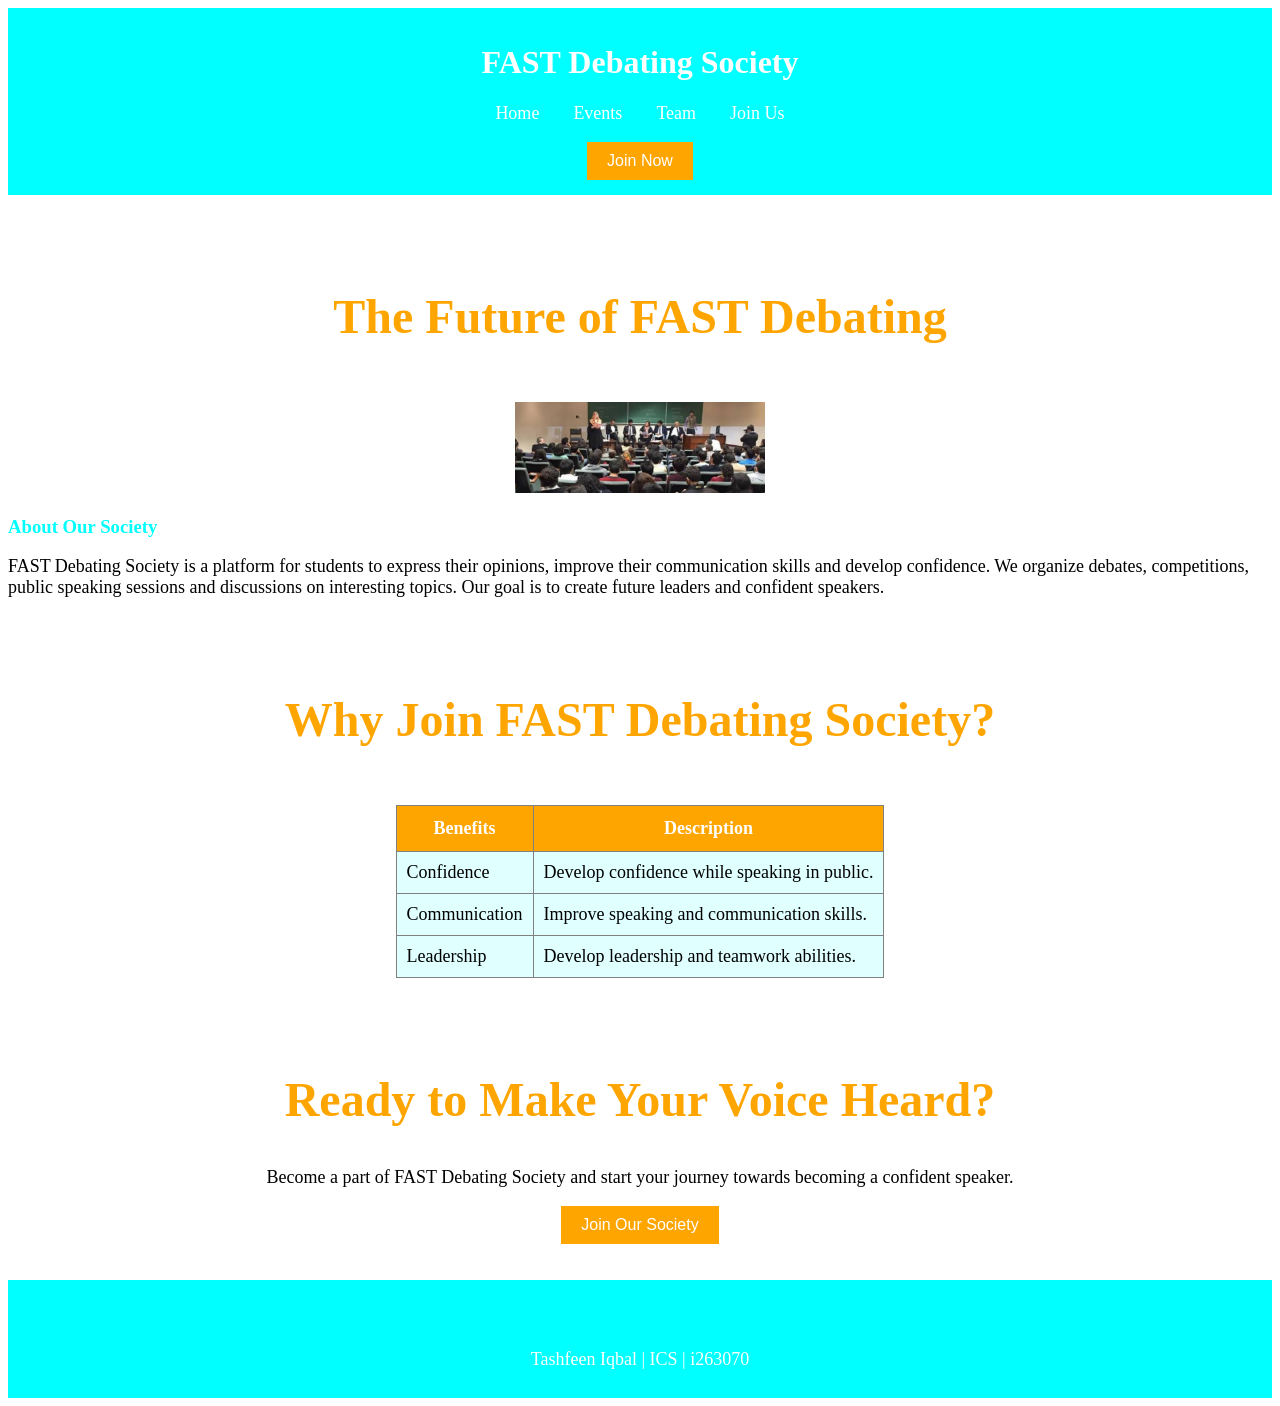
<file: index.html>
<!-- Tashfeen Iqbal | i263070 | ICS -->

<!DOCTYPE html>
<html>

<head>
    <title>FAST Debating Society - Home</title>
    <link rel="stylesheet" href="style.css">
</head>

<body>

    <header align="center">
        <h1>FAST Debating Society</h1>

        <nav>
            <a href="index.html">Home</a>
            <a href="events.html">Events</a>
            <a href="team.html">Team</a>
            <a href="join.html">Join Us</a>
        </nav>

        <br>

        <button onclick="join()">Join Now</button>
    </header>

    <br><br><br>

    <h2>The Future of FAST Debating</h2>

    <br>

    <center>
        <img src="debating.jfif" width="250">
    </center>

    <h3>About Our Society</h3>

    <p>
        FAST Debating Society is a platform for students to express
        their opinions, improve their communication skills and develop
        confidence. We organize debates, competitions, public speaking
        sessions and discussions on interesting topics.
        Our goal is to create future leaders and confident speakers.
    </p>

    <br><br>

    <h2>Why Join FAST Debating Society?</h2>

    <br>

    <center>
        <table border="1">
            <tr>
                <th>Benefits</th>
                <th>Description</th>
            </tr>

            <tr>
                <td>Confidence</td>
                <td>Develop confidence while speaking in public.</td>
            </tr>

            <tr>
                <td>Communication</td>
                <td>Improve speaking and communication skills.</td>
            </tr>

           

            <tr>
                <td>Leadership</td>
                <td>Develop leadership and teamwork abilities.</td>
            </tr>
        </table>
    </center>

    <br><br><br>

    <center>
        <h2>Ready to Make Your Voice Heard?</h2>

        <p>
            Become a part of FAST Debating Society and start your journey
            towards becoming a confident speaker.
        </p>

        <button onclick="join()">Join Our Society</button>
    </center>

    <br><br>

    <footer align="center">
        <h3>FAST Debating Society</h3>
        <p>Tashfeen Iqbal | ICS | i263070</p>
    </footer>

    <script>

        function join() {
            alert("Welcome to FAST Debating Society!");
        }

    </script>

</body>

</html>
</file>
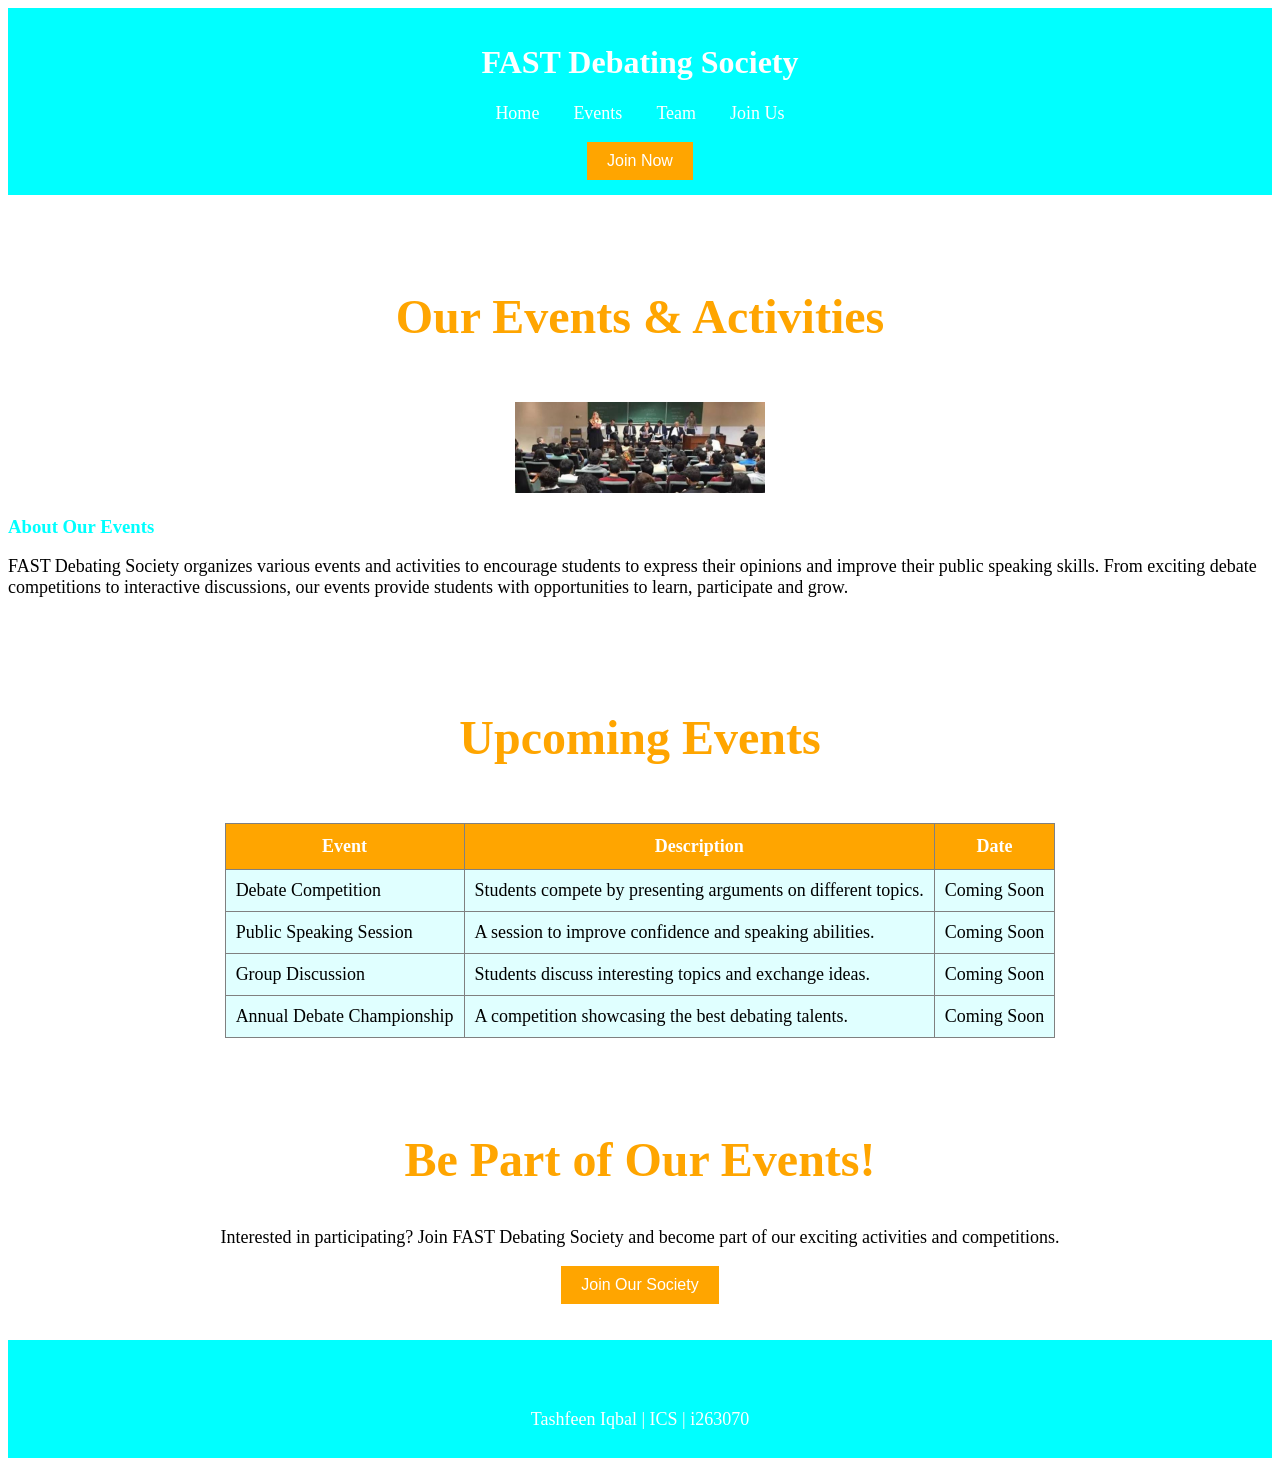
<file: events.html>
<!-- Tashfeen Iqbal | i263070 | ICS -->

<!DOCTYPE html>
<html>

<head>
    <title>FAST Debating Society - Events</title>
    <link rel="stylesheet" href="style.css">
</head>

<body>

    <header align="center">
        <h1>FAST Debating Society</h1>

        <nav>
            <a href="index.html">Home</a>
            <a href="events.html">Events</a>
            <a href="team.html">Team</a>
            <a href="join.html">Join Us</a>
        </nav>

        <br>

        <button onclick="join()">Join Now</button>
    </header>

    <br><br><br>

    <h2>Our Events & Activities</h2>

    <br>

    <center>
        <img src="debating.jfif" width="250">
    </center>

    <h3>About Our Events</h3>

    <p>
        FAST Debating Society organizes various events and activities
        to encourage students to express their opinions and improve
        their public speaking skills. From exciting debate competitions
        to interactive discussions, our events provide students with
        opportunities to learn, participate and grow.
    </p>

    <br><br><br>

    <h2>Upcoming Events</h2>

    <br>

    <center>
        <table border="1">

            <tr>
                <th>Event</th>
                <th>Description</th>
                <th>Date</th>
            </tr>

            <tr>
                <td>Debate Competition</td>
                <td>Students compete by presenting arguments on different topics.</td>
                <td>Coming Soon</td>
            </tr>

            <tr>
                <td>Public Speaking Session</td>
                <td>A session to improve confidence and speaking abilities.</td>
                <td>Coming Soon</td>
            </tr>

            <tr>
                <td>Group Discussion</td>
                <td>Students discuss interesting topics and exchange ideas.</td>
                <td>Coming Soon</td>
            </tr>

            <tr>
                <td>Annual Debate Championship</td>
                <td>A competition showcasing the best debating talents.</td>
                <td>Coming Soon</td>
            </tr>

        </table>
    </center>

    <br><br><br>

    <h2>Be Part of Our Events!</h2>

    <center>

        <p>
            Interested in participating? Join FAST Debating Society
            and become part of our exciting activities and competitions.
        </p>

        <button onclick="join()">Join Our Society</button>

    </center>

    <br><br>

    <footer align="center">

        <h3>FAST Debating Society</h3>

        <p>Tashfeen Iqbal | ICS | i263070</p>

    </footer>

    <script>

        function join() {
            window.alert("Welcome to FAST Debating Society! Stay tuned for our upcoming events.");
        }

    </script>

</body>

</html>
</file>
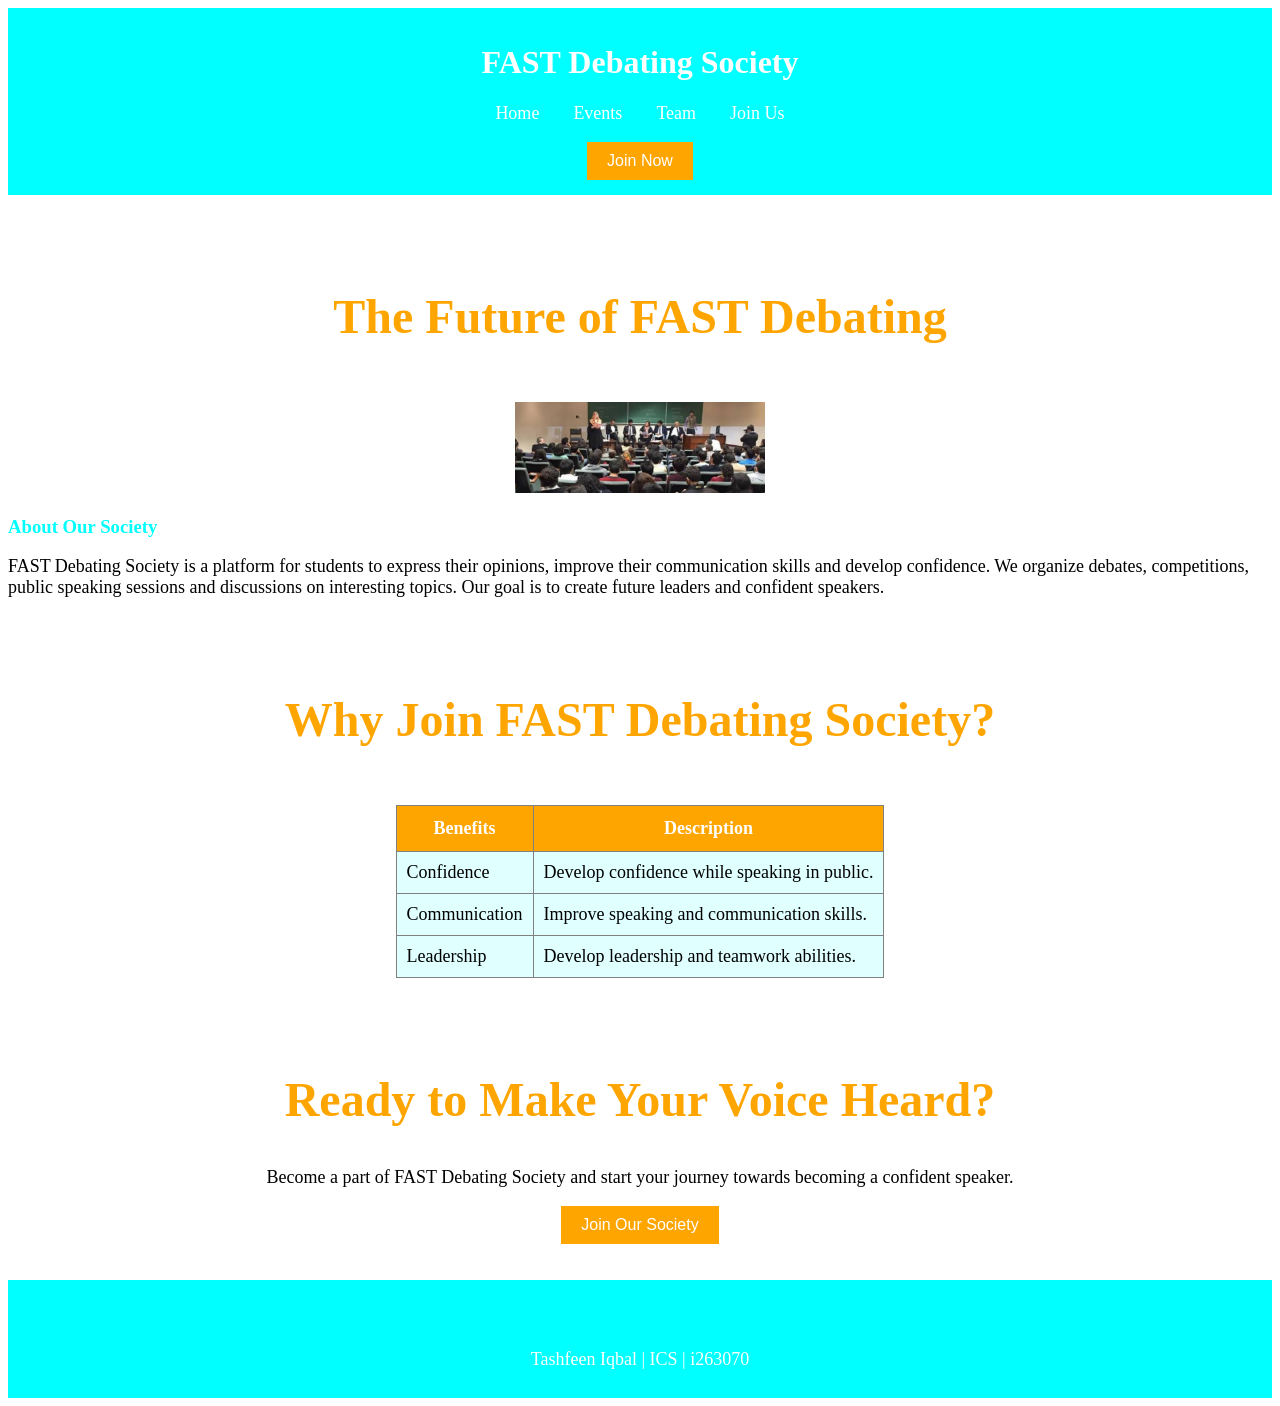
<file: home.html>
<!-- Tashfeen Iqbal | i263070 | ICS -->

<!DOCTYPE html>
<html>

<head>
    <title>FAST Debating Society - Home</title>
    <link rel="stylesheet" href="style.css">
</head>

<body>

    <header align="center">
        <h1>FAST Debating Society</h1>

        <nav>
            <a href="home.html">Home</a>
            <a href="events.html">Events</a>
            <a href="team.html">Team</a>
            <a href="join.html">Join Us</a>
        </nav>

        <br>

        <button onclick="join()">Join Now</button>
    </header>

    <br><br><br>

    <h2>The Future of FAST Debating</h2>

    <br>

    <center>
        <img src="debating.jfif" width="250">
    </center>

    <h3>About Our Society</h3>

    <p>
        FAST Debating Society is a platform for students to express
        their opinions, improve their communication skills and develop
        confidence. We organize debates, competitions, public speaking
        sessions and discussions on interesting topics.
        Our goal is to create future leaders and confident speakers.
    </p>

    <br><br>

    <h2>Why Join FAST Debating Society?</h2>

    <br>

    <center>
        <table border="1">
            <tr>
                <th>Benefits</th>
                <th>Description</th>
            </tr>

            <tr>
                <td>Confidence</td>
                <td>Develop confidence while speaking in public.</td>
            </tr>

            <tr>
                <td>Communication</td>
                <td>Improve speaking and communication skills.</td>
            </tr>

           

            <tr>
                <td>Leadership</td>
                <td>Develop leadership and teamwork abilities.</td>
            </tr>
        </table>
    </center>

    <br><br><br>

    <center>
        <h2>Ready to Make Your Voice Heard?</h2>

        <p>
            Become a part of FAST Debating Society and start your journey
            towards becoming a confident speaker.
        </p>

        <button onclick="join()">Join Our Society</button>
    </center>

    <br><br>

    <footer align="center">
        <h3>FAST Debating Society</h3>
        <p>Tashfeen Iqbal | ICS | i263070</p>
    </footer>

    <script>

        function join() {
            alert("Welcome to FAST Debating Society!");
        }

    </script>

</body>

</html>
</file>
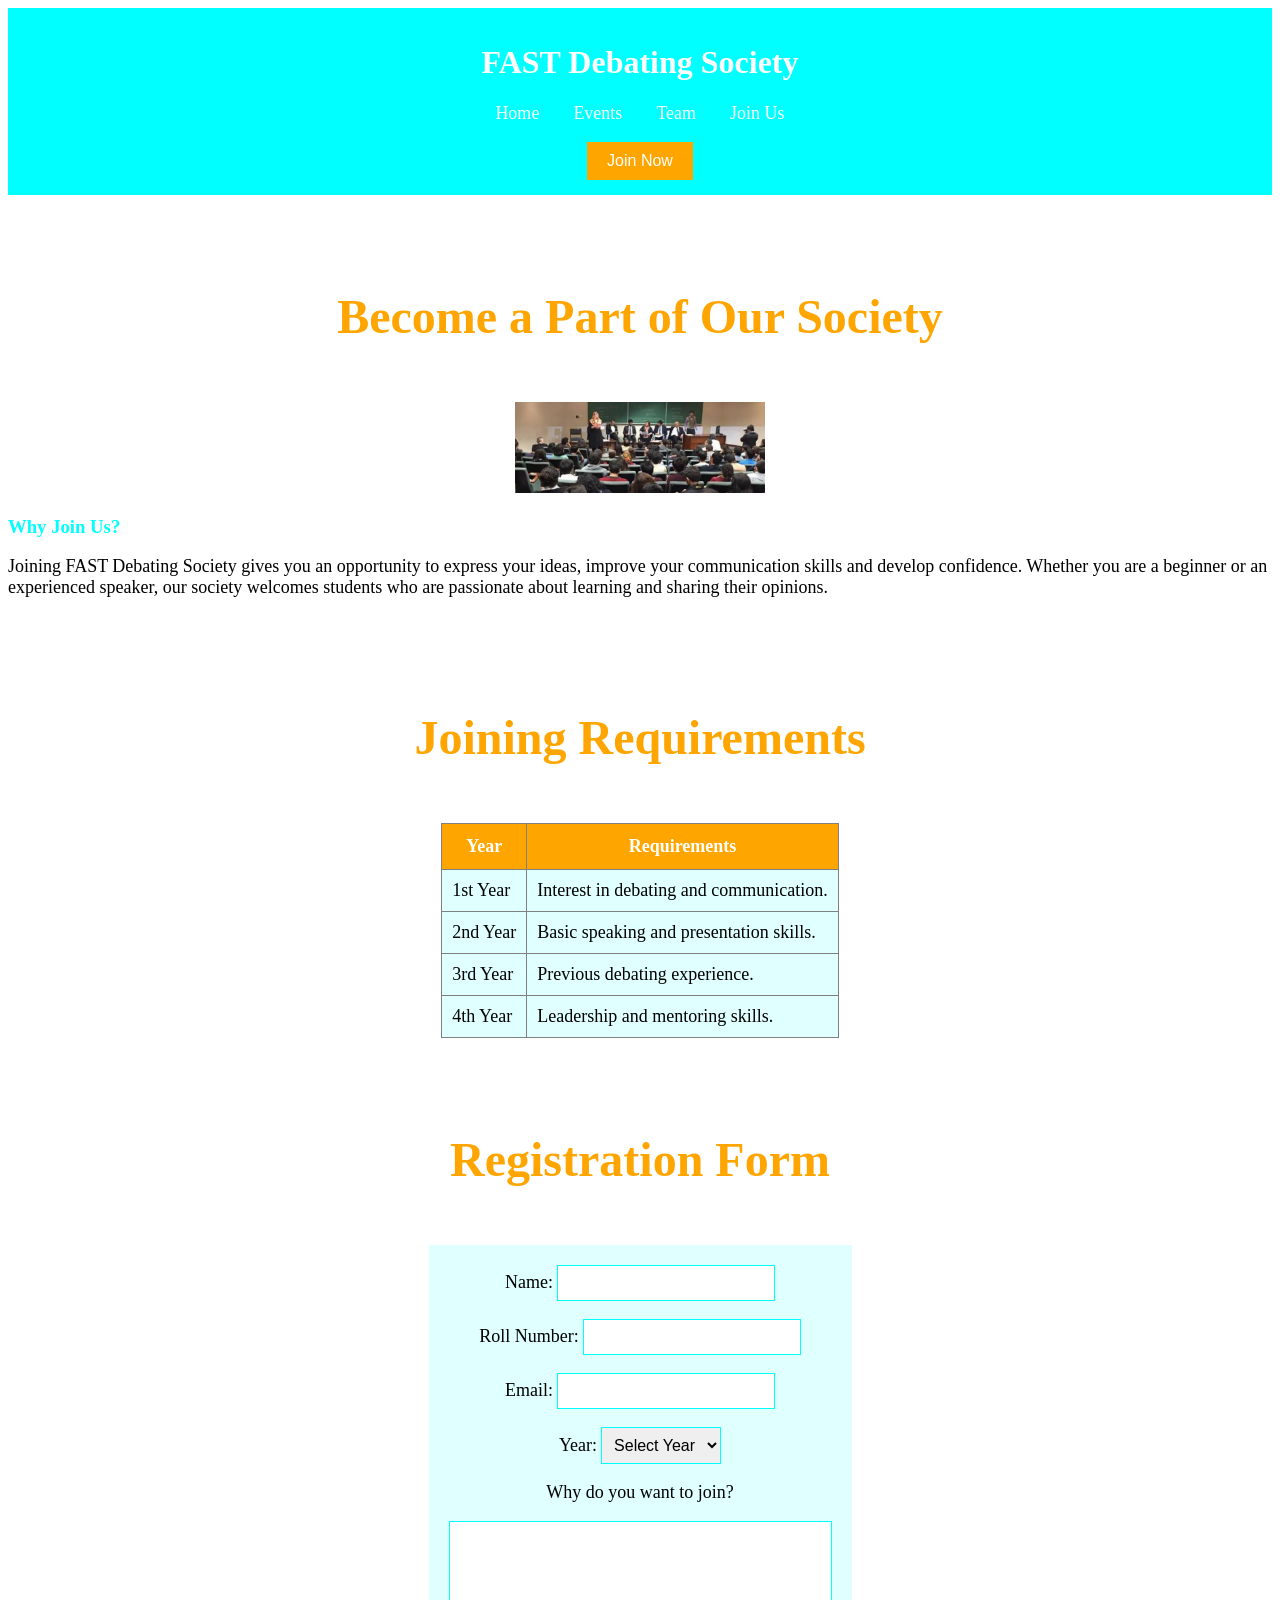
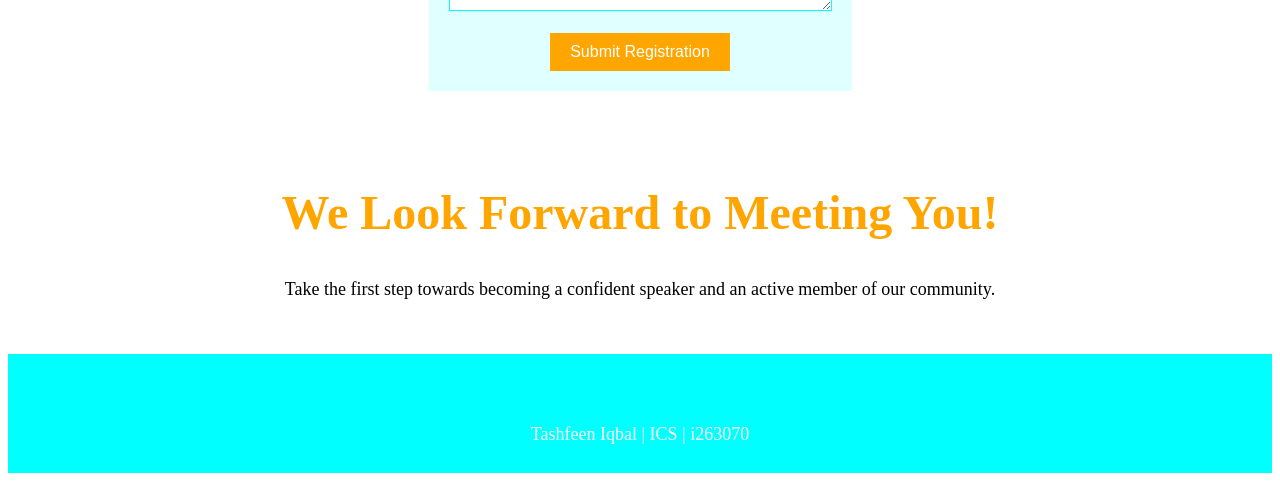
<file: join.html>
<!-- Tashfeen Iqbal | i263070 | ICS -->

<!DOCTYPE html>
<html>

<head>
    <title>FAST Debating Society - Join Us</title>
    <link rel="stylesheet" href="style.css">
</head>

<body>

    <header align="center">
        <h1>FAST Debating Society</h1>

        <nav>
            <a href="index.html">Home</a>
            <a href="events.html">Events</a>
            <a href="team.html">Team</a>
            <a href="join.html">Join Us</a>
        </nav>

        <br>

        <button onclick="join()">Join Now</button>
    </header>

    <br><br><br>

    <h2>Become a Part of Our Society</h2>

    <br>

    <center>
        <img src="debating.jfif" width="250">
    </center>

    <h3>Why Join Us?</h3>

    <p>
        Joining FAST Debating Society gives you an opportunity
        to express your ideas, improve your communication skills
        and develop confidence. Whether you are a beginner or
        an experienced speaker, our society welcomes students
        who are passionate about learning and sharing their opinions.
    </p>

    <br><br><br>

    <h2>Joining Requirements</h2>

    <br>

    <center>

        <table border="1">

            <tr>
                <th>Year</th>
                <th>Requirements</th>
            </tr>

            <tr>
                <td>1st Year</td>
                <td>Interest in debating and communication.</td>
            </tr>

            <tr>
                <td>2nd Year</td>
                <td>Basic speaking and presentation skills.</td>
            </tr>

            <tr>
                <td>3rd Year</td>
                <td>Previous debating experience.</td>
            </tr>

            <tr>
                <td>4th Year</td>
                <td>Leadership and mentoring skills.</td>
            </tr>

        </table>

    </center>

    <br><br><br>

    <h2>Registration Form</h2>

    <br>

    <center>

        <form onsubmit="register(event)">

            <label>Name:</label>
            <input type="text" id="name" required>

            <br><br>

            <label>Roll Number:</label>
            <input type="text" id="roll" required>

            <br><br>

            <label>Email:</label>
            <input type="email" id="email" required>

            <br><br>

            <label>Year:</label>

            <select id="year" required>
                <option value="">Select Year</option>
                <option>1st Year</option>
                <option>2nd Year</option>
                <option>3rd Year</option>
                <option>4th Year</option>
            </select>

            <br><br>

            <label>Why do you want to join?</label>

            <br><br>

            <textarea id="reason" rows="4" cols="35" required></textarea>

            <br><br>

            <button type="submit">Submit Registration</button>

        </form>

    </center>

    <br><br><br>

    <center>

        <h2>We Look Forward to Meeting You!</h2>

        <p>
            Take the first step towards becoming a confident
            speaker and an active member of our community.
        </p>

    </center>

    <br><br>

    <footer align="center">

        <h3>FAST Debating Society</h3>

        <p>Tashfeen Iqbal | ICS | i263070</p>

    </footer>

    <script>

        function join() {
            window.alert("Welcome to FAST Debating Society!");
        }

        function register(event) {

            event.preventDefault();

            window.alert("Thank you for your interest! Your registration has been received.");

        }

    </script>

</body>

</html>
</file>
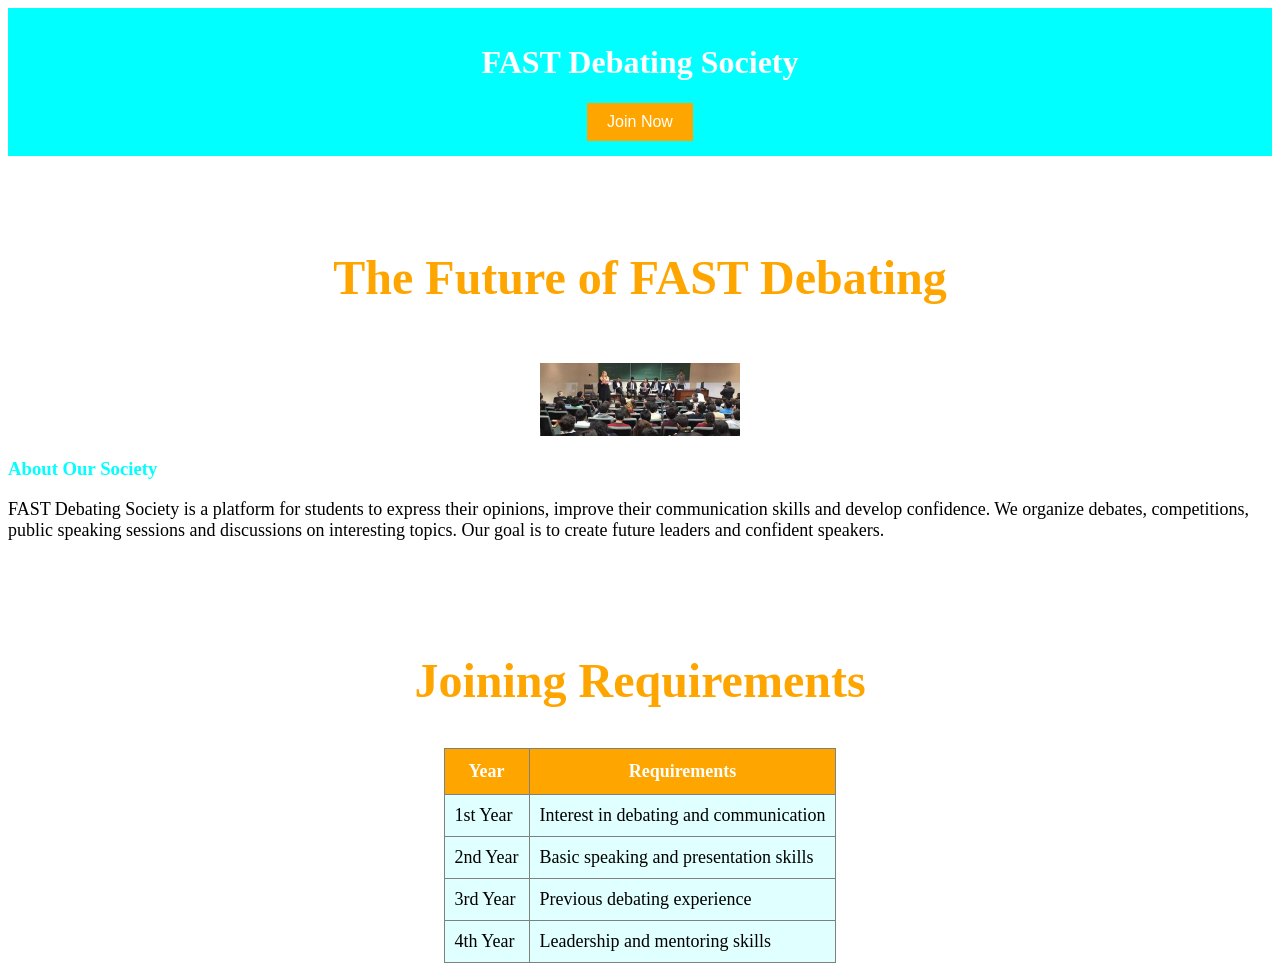
<file: Task.html>
<!-- Tashfeen i263070 -->
<!DOCTYPE html>
<html>
<head>
    <title>FAST Debating Society</title>
    <link rel="stylesheet" href="style.css">
</head>

<body>

    <header align="center">
        <h1>FAST Debating Society</h1>
        <button onclick="join()">Join Now</button>
    </header>

    <br><br><br>

    <h2 align="center">The Future of FAST Debating</h2>

    <br>

    <center>
        <img src="debating.jfif" width="200">
    </center>

    <h3>About Our Society</h3>

    <p>
        FAST Debating Society is a platform for students to express
        their opinions, improve their communication skills and develop
        confidence. We organize debates, competitions, public speaking
        sessions and discussions on interesting topics.
        Our goal is to create future leaders and confident speakers.
    </p>

    <br><br><br>

    <h2 align="center">Joining Requirements</h2>

    <table border="1" align="center">
        <tr>
            <th>Year</th>
            <th>Requirements</th>
        </tr>

        <tr>
            <td>1st Year</td>
            <td>Interest in debating and communication</td>
        </tr>

        <tr>
            <td>2nd Year</td>
            <td>Basic speaking and presentation skills</td>
        </tr>

        <tr>
            <td>3rd Year</td>
            <td>Previous debating experience</td>
        </tr>

        <tr>
            <td>4th Year</td>
            <td>Leadership and mentoring skills</td>
        </tr>
    </table>

    <script>
        function join() {
            alert("Welcome to FAST Debating Society!");
        }
    </script>

</body>
</html>
</file>
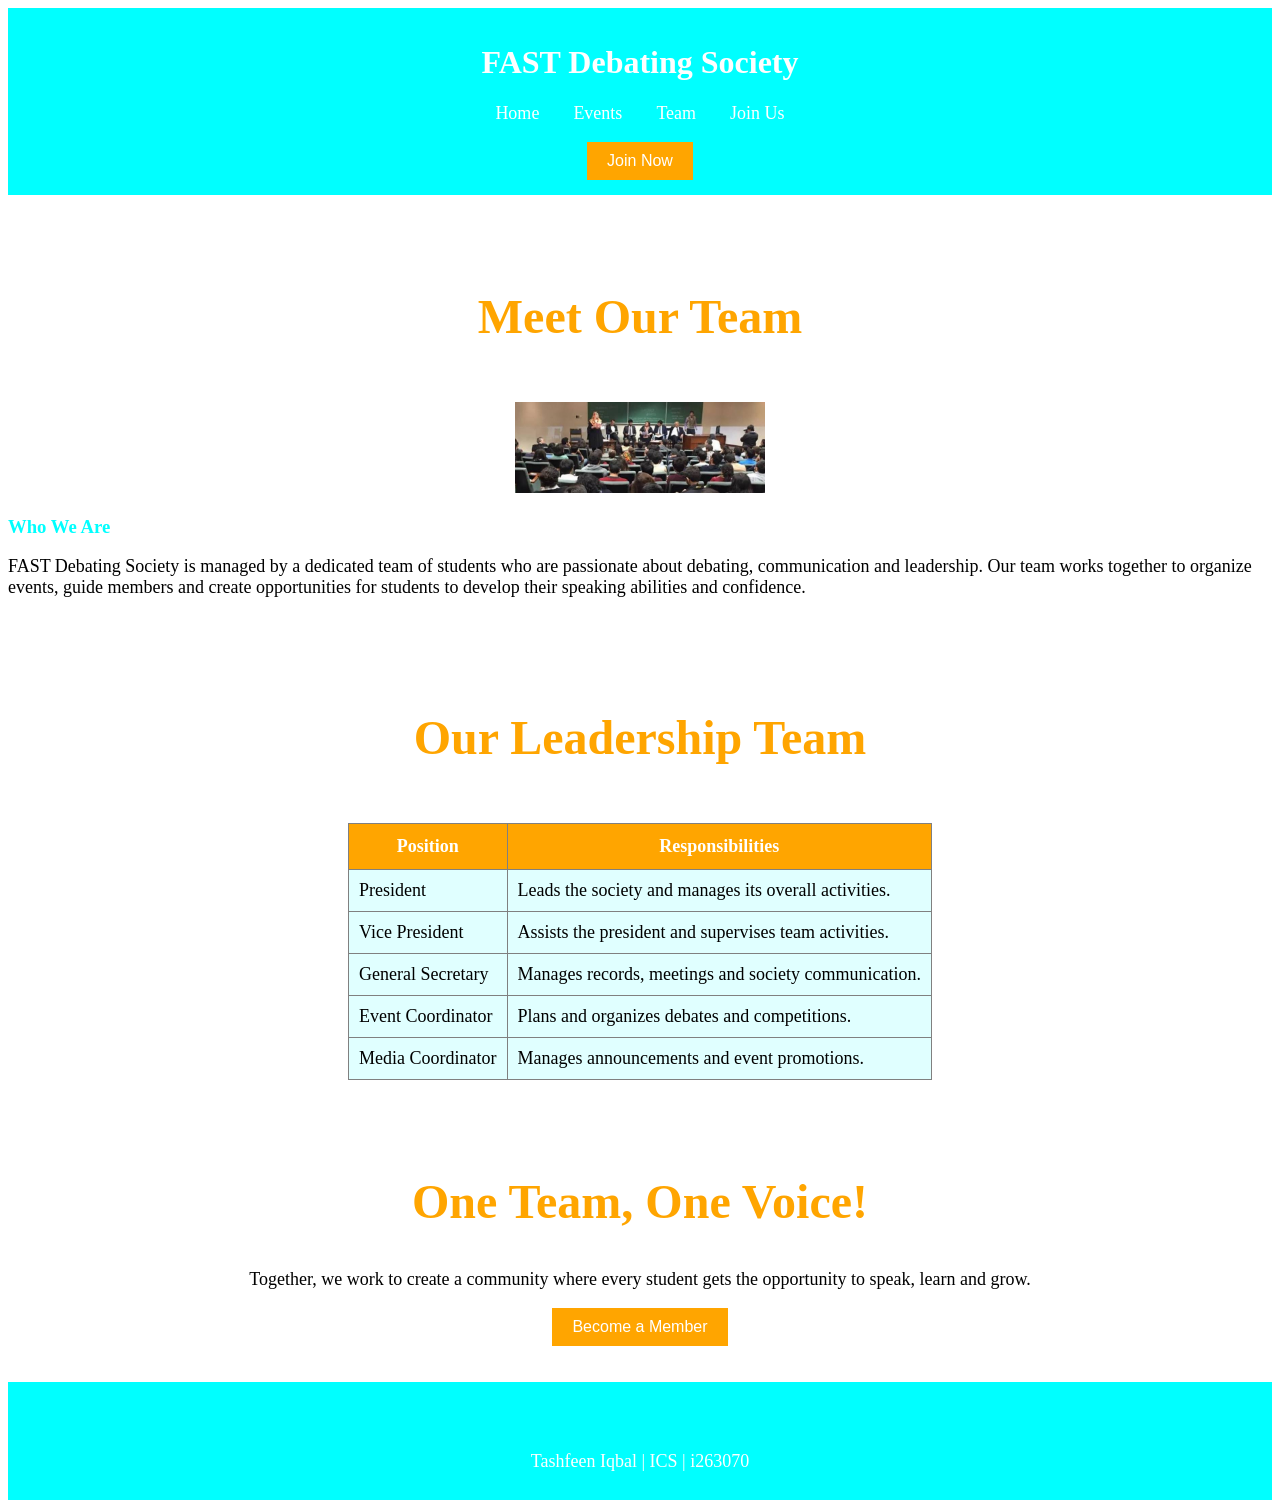
<file: team.html>
<!-- Tashfeen Iqbal | i263070 | ICS -->

<!DOCTYPE html>
<html>

<head>
    <title>FAST Debating Society - Team</title>
    <link rel="stylesheet" href="style.css">
</head>

<body>

    <header align="center">
        <h1>FAST Debating Society</h1>

        <nav>
            <a href="index.html">Home</a>
            <a href="events.html">Events</a>
            <a href="team.html">Team</a>
            <a href="join.html">Join Us</a>
        </nav>

        <br>

        <button onclick="join()">Join Now</button>
    </header>

    <br><br><br>

    <h2>Meet Our Team</h2>

    <br>

    <center>
        <img src="debating.jfif" width="250">
    </center>

    <h3>Who We Are</h3>

    <p>
        FAST Debating Society is managed by a dedicated team of
        students who are passionate about debating, communication
        and leadership. Our team works together to organize events,
        guide members and create opportunities for students to
        develop their speaking abilities and confidence.
    </p>

    <br><br><br>

    <h2>Our Leadership Team</h2>

    <br>

    <center>
        <table border="1">

            <tr>
                <th>Position</th>
                <th>Responsibilities</th>
            </tr>

            <tr>
                <td>President</td>
                <td>Leads the society and manages its overall activities.</td>
            </tr>

            <tr>
                <td>Vice President</td>
                <td>Assists the president and supervises team activities.</td>
            </tr>

            <tr>
                <td>General Secretary</td>
                <td>Manages records, meetings and society communication.</td>
            </tr>

            <tr>
                <td>Event Coordinator</td>
                <td>Plans and organizes debates and competitions.</td>
            </tr>

            <tr>
                <td>Media Coordinator</td>
                <td>Manages announcements and event promotions.</td>
            </tr>

        </table>
    </center>

    <br><br><br>

    <h2>One Team, One Voice!</h2>

    <center>

        <p>
            Together, we work to create a community where every
            student gets the opportunity to speak, learn and grow.
        </p>

        <button onclick="window.location.href='join.html'">
            Become a Member
        </button>

    </center>

    <br><br>

    <footer align="center">

        <h3>FAST Debating Society</h3>

        <p>Tashfeen Iqbal | ICS | i263070</p>

    </footer>

    <script>

        function join() {
            window.alert("Welcome to FAST Debating Society! We are glad to have you.");
        }

    </script>

</body>

</html>
</file>
<file: style.css>
/* Tashfeen Iqbal | i263070 */

/* Header */

header {
    background-color: cyan;
    color: white;
    text-align: center;
    padding: 15px;
}

/* Navigation */

nav a {
    color: white;
    text-decoration: none;
    margin: 15px;
    font-size: 18px;
}

/* Buttons */

button {
    background-color: orange;
    color: white;
    border: none;
    padding: 10px 20px;
    font-size: 16px;
    cursor: pointer;
}

/* Main Headings */

h2 {
    color: orange;
    text-align: center;
    font-size: 48px;
}

/* Secondary Headings */

h3 {
    color: cyan;
}

/* Paragraphs */

p {
    font-size: 18px;
}

/* Tables */

table {
    background-color: lightcyan;
    font-size: 18px;
    border-collapse: collapse;
}

th {
    background-color: orange;
    color: white;
    padding: 12px;
}

td {
    padding: 10px;
}

/* Footer */

footer {
    background-color: cyan;
    color: white;
    padding: 10px;
}

/* Registration Form */

input, select, textarea {
    padding: 8px;
    font-size: 16px;
    border: 1px solid cyan;
}

label {
    font-size: 18px;
}

form {
    background-color: lightcyan;
    padding: 20px;
    display: inline-block;
}
</file>
